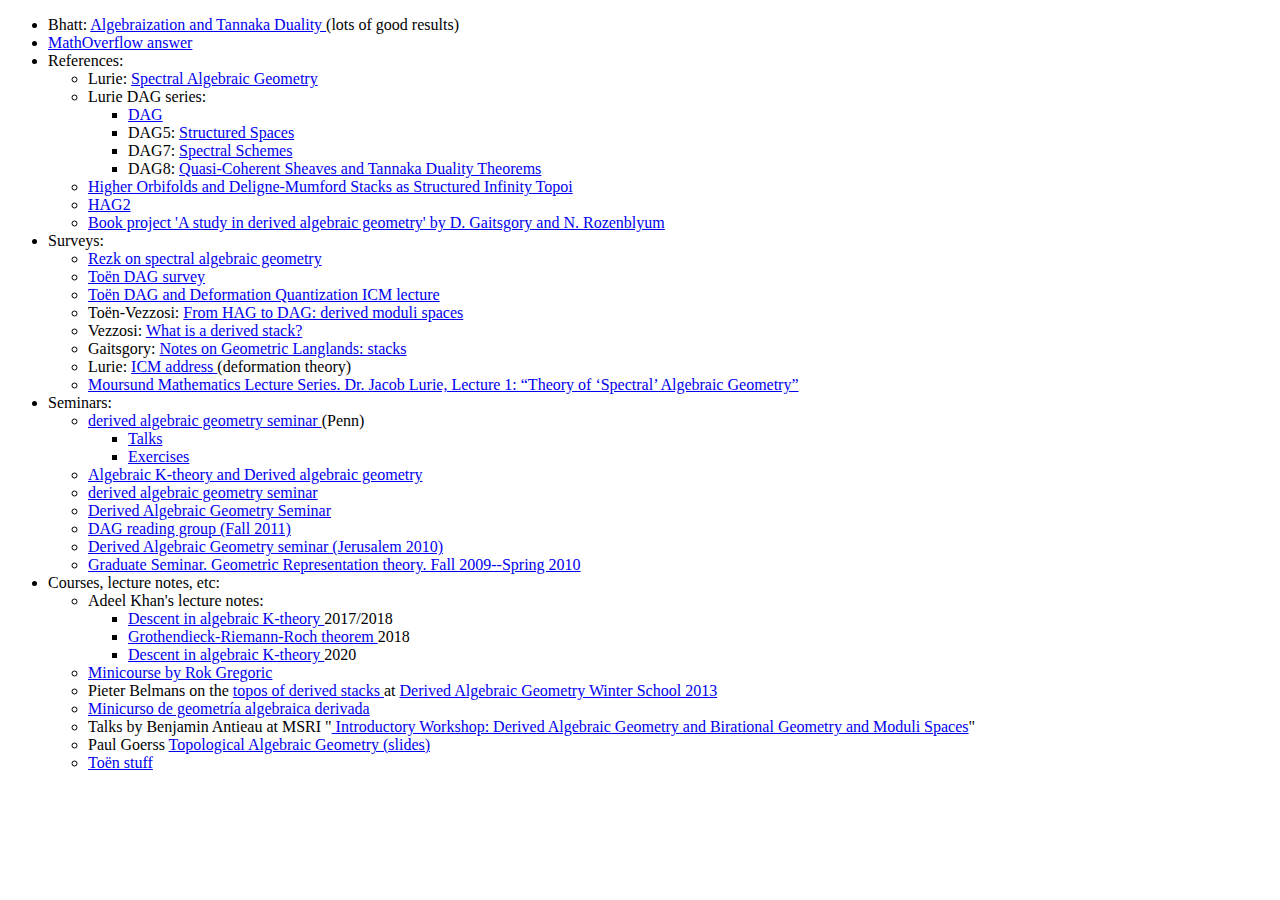
<file: static/DAG-resources.html>
<!DOCTYPE html>
<html>
<head>
	<meta charset="utf-8">
	<title>DAG/SAG resources</title>
</head>
<body>

<ul>
	<li> Bhatt: <a href="https://arxiv.org/abs/1404.7483"> Algebraization and
			Tannaka Duality </a> (lots of good results)
	<li> <a href="https://mathoverflow.net/a/219361/157464"> MathOverflow
			answer </a>
	<li> References: <ul>
		<li> Lurie: <a
				href="https://www.math.ias.edu/~lurie/papers/SAG-rootfile.pdf">
				Spectral Algebraic Geometry </a>
		<li> Lurie DAG series: <ul>
				<li> <a href="https://www.math.ias.edu/~lurie/papers/DAG.pdf">DAG</a>
				<li> DAG5: <a href="https://www.math.ias.edu/~lurie/papers/DAG-V.pdf">Structured Spaces</a>
				<li> DAG7: <a
						href="https://www.math.ias.edu/~lurie/papers/DAG-VII.pdf">Spectral
						Schemes</a>
				<li> DAG8: <a
						href="https://www.math.ias.edu/~lurie/papers/DAG-VIII.pdf">Quasi-Coherent
						Sheaves and Tannaka Duality Theorems</a>
			</ul>
		<li> <a href="https://arxiv.org/abs/1312.2204">Higher Orbifolds and
				Deligne-Mumford Stacks as Structured Infinity Topoi</a>
		<li> <a
				href="http://perso.math.univ-toulouse.fr/btoen/files/2012/04/HAGII.pdf">
					   HAG2 </a>
		<li> <a href="http://people.math.harvard.edu/~gaitsgde/GL/"> Book
				project 'A study in derived algebraic geometry' by D.
				Gaitsgory and N. Rozenblyum </a>
		</ul>
	<li> Surveys: <ul>
		<li> <a href="https://faculty.math.illinois.edu/~rezk/sag-chapter.pdf">Rezk on spectral algebraic geometry</a>
		<li> <a
				 href="http://perso.math.univ-toulouse.fr/btoen/files/2012/04/dag-ems.pdf">
				Toën DAG survey </a>
		<li> <a
				 href="http://perso.math.univ-toulouse.fr/btoen/files/2012/04/icm2014.pdf">
				Toën DAG and Deformation Quantization ICM lecture </a>
		<li> Toën-Vezzosi: <a href="https://arxiv.org/abs/math/0210407"> From
				HAG to DAG: derived moduli spaces </a>
		<li> Vezzosi: <a href="http://www.ams.org/notices/201107/rtx110700955p.pdf">
				What is a derived stack? </a>
		<li> Gaitsgory: <a
				href="http://www.math.harvard.edu/~gaitsgde/GL/Stackstext.pdf">
				Notes on Geometric Langlands: stacks </a>
		<li> Lurie: <a
				href="http://www.math.harvard.edu/~lurie/papers/moduli.pdf">
				ICM address </a> (deformation theory)
		<li> <a href="https://media.uoregon.edu/channel/archives/7711">
				Moursund Mathematics Lecture Series. Dr. Jacob Lurie, Lecture
				1: “Theory of ‘Spectral’ Algebraic Geometry” </a>
		</ul>
	<li> Seminars: <ul>
		<li> <a href="https://www.math.upenn.edu/~bmor/DAG.html"> derived
				algebraic geometry seminar </a> (Penn) <ul>
				<li> <a
						href="https://github.com/mauroporta/DAG_seminar_UPenn_2016/raw/master/Talks.pdf">
						Talks </a>
				<li> <a
						href="https://github.com/mauroporta/DAG_seminar_UPenn_2016/raw/master/Exercises.pdf">
						Exercises </a>
			</ul>
		<li> <a href="https://ktheoryanddag.wordpress.com/"> Algebraic K-theory
				and Derived algebraic geometry </a>
		<li> <a href="https://math.berkeley.edu/~chenhi/dag/"> derived
				algebraic geometry seminar </a>
		<li> <a
				href="https://web.ma.utexas.edu/users/rhughes/DAGX/DAG.html">
				Derived Algebraic Geometry Seminar </a>
		<li> <a href="http://math.uchicago.edu/~amathew/dag.html"> DAG reading
			group (Fall 2011) </a>
		<li> <a
				href="http://people.math.harvard.edu/~gaitsgde/Jerusalem_2010/DAGSeminar/">
				Derived Algebraic Geometry seminar (Jerusalem 2010) </a>
		<li> <a href="http://people.math.harvard.edu/~gaitsgde/grad_2009/">
				Graduate Seminar. Geometric Representation theory. Fall
				2009--Spring 2010 </a>
		</ul>
	<li> Courses, lecture notes, etc: <ul>
		<li> Adeel Khan's lecture notes: <ul>
				<li class="unfinished"> <a
						href="https://www.preschema.com/lecture-notes/kdescent/">
						Descent in algebraic K-theory </a> 2017/2018
				<li class="unread"> <a href="https://www.preschema.com/lecture-notes/grr/">
						Grothendieck-Riemann-Roch theorem </a> 2018
				<li class="unfinished"> <a
						href="https://www.preschema.com/teaching/2020-ss/kdescent/">
						Descent in algebraic K-theory </a> 2020
			</ul>
		<li> <a href="https://web.ma.utexas.edu/users/gregoric/Minicourse.html">
				Minicourse by Rok Gregoric </a>
		<li> Pieter Belmans on the <a
				href="https://video.ethz.ch/events/2013/dag/fc448e7f-85b1-422b-a506-6a6fe69d2c6f.html">
				topos of derived stacks </a> at <a
				href="https://video.ethz.ch/events/2013/dag.html"> 
				Derived Algebraic Geometry Winter School 2013 </a>
		<li> <a
				href="https://www.youtube.com/playlist?list=PLbxbn2roVQc43DpsRMb0HUWtN-T1wQTh6">
				Minicurso de geometría algebraica derivada </a>
		<li> Talks by Benjamin Antieau at MSRI
			"<a href="https://www.msri.org/workshops/862#schedule">
				Introductory Workshop: Derived Algebraic Geometry and
				Birational Geometry and Moduli Spaces</a>"
		<li> Paul Goerss <a
				 href="http://www.math.northwestern.edu/~pgoerss/papers/tag.pdf">
				Topological Algebraic Geometry (slides) </a>
		<li> <a
				 href="https://perso.math.univ-toulouse.fr/btoen/videos-lecture-notes-etc/">
				Toën stuff </a>
		<!-- <li> Toën: <a
				 href="http://perso.math.univ-toulouse.fr/btoen/files/2015/02/essen.pdf">
				From Homotopical Algebra to Homotopical Algebraic Geometry </a>
		<li> Toën: DAG and Deformation Quantization ICM lecture:
			<a
				href="http://perso.math.univ-toulouse.fr/btoen/files/2015/02/ICM-2014-slides.pdf">
				(slides) </a>
			<a href="https://www.youtube.com/watch?v=pivXxit3h1A"> (video) </a>
			-->
		</ul>
</ul>

</body>
</html>
</file>
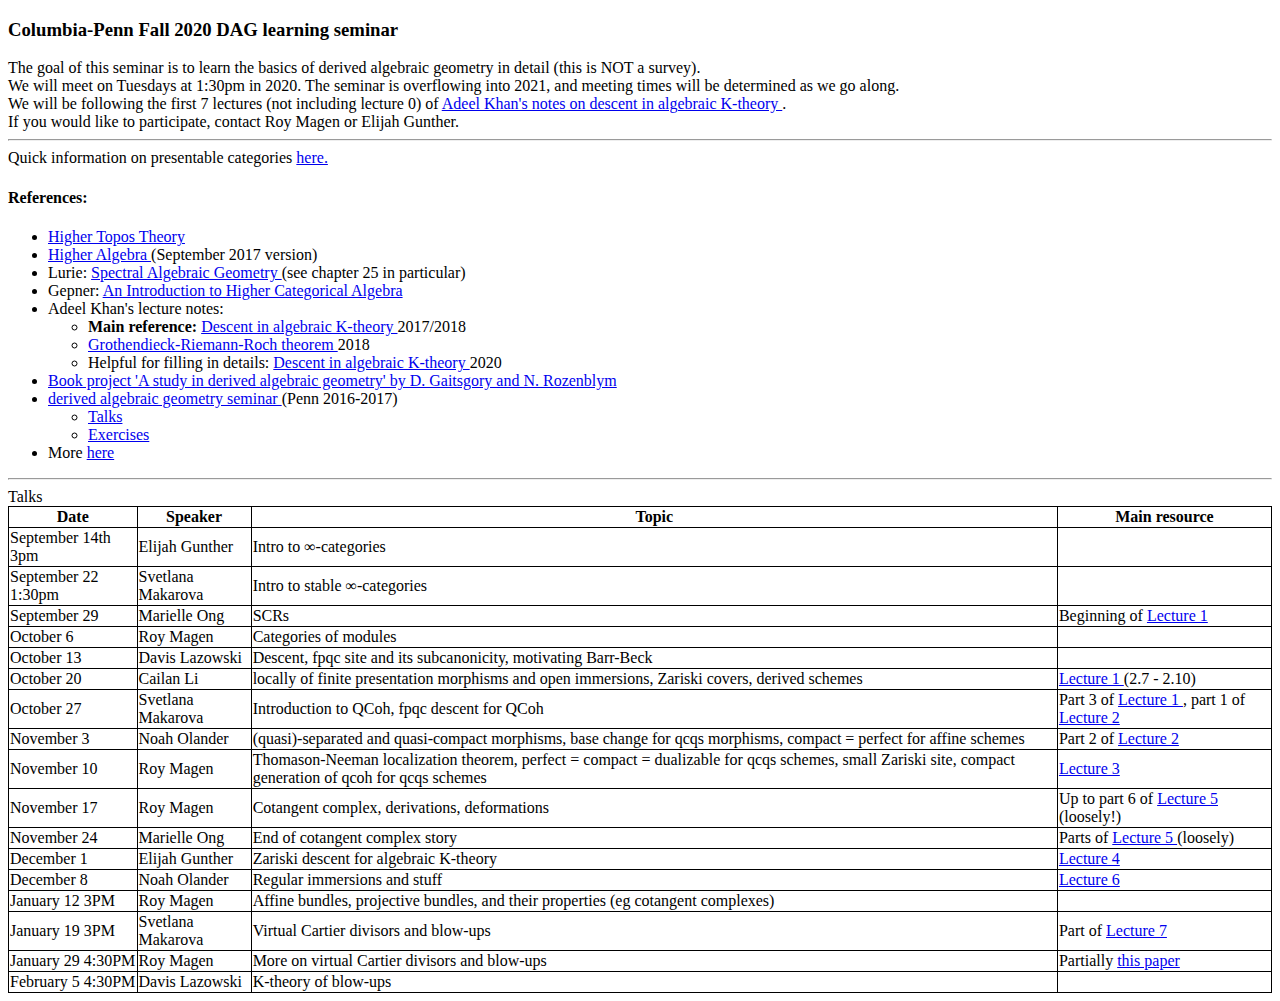
<file: static/DAG-seminar.html>
<!DOCTYPE html>
<html>
<head>
	<meta charset="utf-8">
	<title>DAG Seminar</title>
<style>

table, th, td {
	border: 1px solid black;
	border-collapse: collapse;
}

</style>

</head>
<body>

<h3> Columbia-Penn Fall 2020 DAG learning seminar </h3>

The goal of this seminar is to learn the basics of derived algebraic geometry
in detail (this is NOT a survey).

<br>

We will meet on Tuesdays at 1:30pm in 2020.

The seminar is overflowing into 2021, and meeting times will be determined as
we go along.

<br>

We will be following the first 7 lectures (not including lecture 0) of
<a href="https://www.preschema.com/lecture-notes/kdescent/"> Adeel Khan's notes
on descent in algebraic K-theory </a>.

<br>

If you would like to participate, contact Roy Magen or Elijah Gunther.

<hr>

Quick information on presentable categories <a href="Presentable.pdf"> here. </a>

<br>

<h4> References: </h4>
<ul>
	<li> <a href="https://www.math.ias.edu/~lurie/papers/HTT.pdf"> Higher Topos
			Theory </a>
	<li> <a href="https://www.math.ias.edu/~lurie/papers/HA.pdf"> Higher
			Algebra </a> (September 2017 version)
	<li> Lurie: <a
			href="https://www.math.ias.edu/~lurie/papers/SAG-rootfile.pdf">
			Spectral Algebraic Geometry </a> (see chapter 25 in particular)
	<li> Gepner: <a href="https://arxiv.org/abs/1907.02904"> An Introduction to
			Higher Categorical Algebra </a>
	<li> Adeel Khan's lecture notes: <ul>
			<li> <strong> Main reference: </strong>
				<a href="https://www.preschema.com/lecture-notes/kdescent/">
					Descent in algebraic K-theory </a> 2017/2018
			<li> <a href="https://www.preschema.com/lecture-notes/grr/">
					Grothendieck-Riemann-Roch theorem </a> 2018
			<li> Helpful for filling in details: <a
					href="https://www.preschema.com/teaching/2020-ss/kdescent/">
					Descent in algebraic K-theory </a> 2020
		</ul>
	<li> <a href="http://people.math.harvard.edu/~gaitsgde/GL/"> Book project
			'A study in derived algebraic geometry' by D.  Gaitsgory and N.
			Rozenblym </a>
	<li> <a href="https://www.math.upenn.edu/~bmor/DAG.html"> derived algebraic
			geometry seminar </a> (Penn 2016-2017) <ul>
				<li> <a
						href="https://github.com/mauroporta/DAG_seminar_UPenn_2016/raw/master/Talks.pdf">
						Talks </a>
				<li> <a
						href="https://github.com/mauroporta/DAG_seminar_UPenn_2016/raw/master/Exercises.pdf">
						Exercises </a>
			</ul>
	<li> More <a href="DAG-resources.html"> here </a>
</ul>

<hr>

Talks

<table>
	<tr>
		<th> Date </th>
		<th> Speaker </th>
		<th> Topic </th>
		<th> Main resource </th>
	</tr>
	<tr>
		<td> September 14th 3pm </td>
		<td> Elijah Gunther </td>
		<td> Intro to ∞-categories </td>
		<td> </td>
	</tr>
	<tr>
		<td> September 22 1:30pm </td>
		<td> Svetlana Makarova </td>
		<td> Intro to stable ∞-categories </td>
		<td> </td>
	</tr>
	<tr>
		<td> September 29 </td>
		<td> Marielle Ong </td>
		<td> SCRs </td>
		<td> Beginning of <a href="https://www.preschema.com/lecture-notes/kdescent/lect1.pdf">
			Lecture 1 </a>  </td>
	</tr>
	<tr>
		<td> October 6 </td>
		<td> Roy Magen </td>
		<td> Categories of modules </td>
		<td>
			<!-- lectures 2-5 of <a
				href="https://www.preschema.com/teaching/2020-ss/kdescent/">
				2020 notes, </a> HA chapters 1 and 7.1.2, HTT 5.5.8 -->
		</td>
	</tr>
	<tr>
		<td> October 13 </td>
		<td> Davis Lazowski </td>
		<td> Descent, fpqc site and its subcanonicity, motivating Barr-Beck </td>
		<td>
			<!-- lecture 5 of <a
	   href="https://www.preschema.com/teaching/2020-ss/kdescent/"> 2020 notes,
	   </a> 2-2.6 of <a
	   href="https://www.preschema.com/lecture-notes/kdescent/lect1.pdf">
	   lecture 1, </a> HA 1.2.2, ...  -->
		</td>
	</tr>
	<tr>
		<td> October 20 </td>
		<td> Cailan Li </td>
		<td> locally of finite presentation morphisms and open immersions,
			Zariski covers, derived schemes </td>
		<td> <a href="https://www.preschema.com/lecture-notes/kdescent/lect1.pdf">
			Lecture 1 </a> (2.7 - 2.10) </td>
	</tr>
	<tr>
		<td> October 27 </td>
		<td> Svetlana Makarova </td>
		<td> Introduction to QCoh, fpqc descent for QCoh </td>
		<td> Part 3 of <a
				href="https://www.preschema.com/lecture-notes/kdescent/lect1.pdf">
				Lecture 1 </a>, part 1 of
			<a href="https://www.preschema.com/lecture-notes/kdescent/lect2.pdf">
				Lecture 2 </a> </td>
	</tr>
	<tr>
		<td> November 3 </td>
		<td> Noah Olander </td>
		<td> (quasi)-separated and quasi-compact morphisms, base change for
			qcqs morphisms, compact = perfect for affine schemes </td>
		<td> Part 2 of <a href="https://www.preschema.com/lecture-notes/kdescent/lect2.pdf">
			Lecture 2 </a> </td>
	</tr>
	<tr>
		<td> November 10 </td>
		<td> Roy Magen </td>
		<td> Thomason-Neeman localization theorem, perfect = compact =
			dualizable for qcqs schemes, small Zariski site,
			compact generation of qcoh for qcqs schemes </td>
		<td> <a href="https://www.preschema.com/lecture-notes/kdescent/lect3.pdf">
			Lecture 3 </a> </td>
	</tr>
	<tr>
		<td> November 17 </td>
		<td> Roy Magen </td>
		<td> Cotangent complex, derivations, deformations </td>
		<td> Up to part 6 of <a
				href="https://www.preschema.com/lecture-notes/kdescent/lect5.pdf">
				Lecture 5 </a> (loosely!) </td>
	</tr>
	<tr>
		<td> November 24 </td>
		<td> Marielle Ong </td>
		<td> End of cotangent complex story </td>
		<td> Parts of <a
				href="https://www.preschema.com/lecture-notes/kdescent/lect5.pdf">
				Lecture 5 </a> (loosely) </td>
	</tr>
	<tr>
		<td> December 1 </td>
		<td> Elijah Gunther </td>
		<td> Zariski descent for algebraic K-theory </td>
		<td> <a href="https://www.preschema.com/lecture-notes/kdescent/lect4.pdf">
			Lecture 4 </a> </td>
	</tr>
	<tr>
		<td> December 8 </td>
		<td> Noah Olander </td>
		<td> Regular immersions and stuff </td>
		<td> <a href="https://www.preschema.com/lecture-notes/kdescent/lect6.pdf">
			Lecture 6 </a> </td>
	</tr>
	<tr>
		<td> January 12 3PM </td>
		<td> Roy Magen </td>
		<td> Affine bundles, projective bundles, and their properties (eg
			cotangent complexes) </td>
		<td> </td>
	</tr>
	<tr>
		<td> January 19 3PM </td>
		<td> Svetlana Makarova </td>
		<td> Virtual Cartier divisors and blow-ups </td>
		<td> Part of <a href="https://www.preschema.com/lecture-notes/kdescent/lect7.pdf">
			Lecture 7 </a> </td>
	</tr>
	<tr>
		<td> January 29 4:30PM </td>
		<td> Roy Magen </td>
		<td> More on virtual Cartier divisors and blow-ups </td>
		<td> Partially <a href="https://arxiv.org/abs/1802.05702"> this paper
			</a> </td>
	</tr>
	<tr>
		<td> February 5 4:30PM </td>
		<td> Davis Lazowski </td>
		<td> K-theory of blow-ups </td>
		<td> </td>
	</tr>
</table>


</body>
</html>
</file>
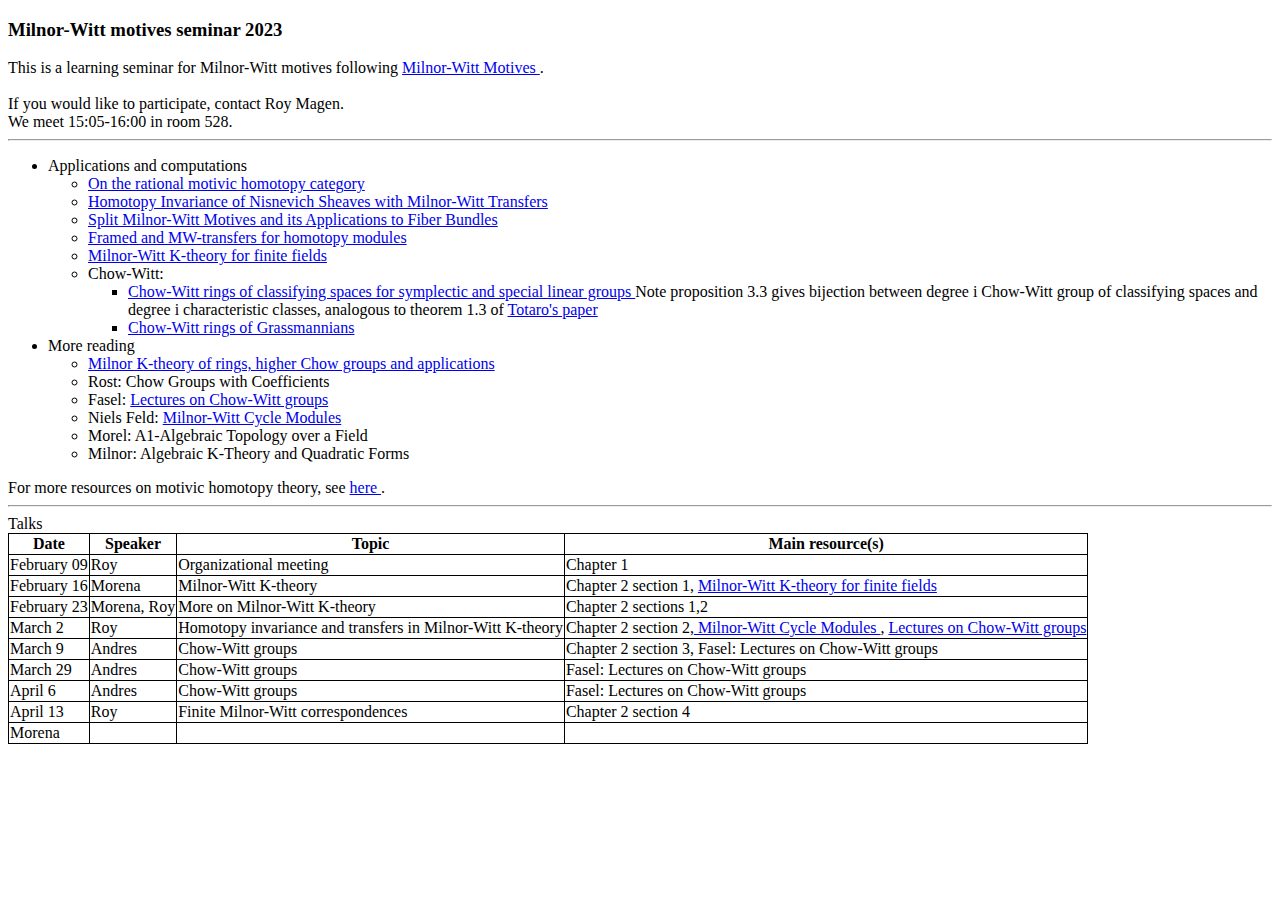
<file: static/MilnorWittMotivesSeminar.html>
<!DOCTYPE html>
<html>
<head>
	<meta charset="utf-8">
	<title> Milnor-Witt Motives seminar </title>
<style>

table, th, td {
	border: 1px solid black;
	border-collapse: collapse;
}

</style>

</head>
<body>

<h3> Milnor-Witt motives seminar 2023 </h3>

This is a learning seminar for Milnor-Witt motives following
<a href="https://arxiv.org/abs/2004.06634"> Milnor-Witt Motives </a>.


<br><br>

If you would like to participate, contact Roy Magen.
<br>
We meet 15:05-16:00 in room 528.

<br>
<hr>

<ul>
<li> Applications and computations
<ul>
	<li> <a href="https://arxiv.org/abs/2005.10147"> On the rational motivic
			homotopy category </a>
	<li> <a href="https://ems.press/journals/dm/articles/8965658"> Homotopy
			Invariance of Nisnevich Sheaves with Milnor-Witt Transfers </a>
	<li> <a href="https://arxiv.org/abs/2011.00833"> Split Milnor-Witt Motives
			and its Applications to Fiber Bundles </a>
	<li> <a href="https://link.springer.com/article/10.1007/s00029-019-0472-0">
			Framed and MW-transfers for homotopy modules </a>
	<li> <a
			 href="https://mathoverflow.net/questions/229127/milnor-witt-k-theory-for-finite-fields">
			Milnor-Witt K-theory for finite fields </a>
	<li> Chow-Witt:
		<ul>
			<li> <a href="https://arxiv.org/abs/1703.05362"> Chow-Witt rings of
					classifying spaces for symplectic and special linear groups </a>
				Note proposition 3.3 gives bijection between degree i Chow-Witt
				group of classifying spaces and degree i characteristic
				classes, analogous to theorem 1.3 of <a
				href="https://arxiv.org/abs/math/9802097"> Totaro's paper </a>
			<li> <a href="https://arxiv.org/abs/1805.06142"> Chow-Witt rings of
						Grassmannians </a>
		</ul>
</ul>
<li> More reading
<ul>
	<li> <a href="https://link.springer.com/article/10.1007/s002220100193">
			Milnor K-theory of rings, higher Chow groups and applications </a>
	<li> Rost: Chow Groups with Coefficients
	<li> Fasel: <a href="https://arxiv.org/abs/1911.08152"> Lectures on
			Chow-Witt groups </a>
	<li> Niels Feld: <a href="https://arxiv.org/abs/1811.12163"> Milnor-Witt
			Cycle Modules </a>
	<li> Morel: A1-Algebraic Topology over a Field
	<li> Milnor: Algebraic K-Theory and Quadratic Forms
</ul>
</ul>

For more resources on motivic homotopy theory,
see <a href="motivicseminar.html"> here </a>.

<hr>

Talks

<table>
	<tr>
		<th> Date </th>
		<th> Speaker </th>
		<th> Topic </th>
		<th> Main resource(s) </th>
	</tr>
	<tr>
		<td> February 09 </td>
		<td> Roy </td>
		<td> Organizational meeting </td>
		<td> Chapter 1 </td>
	</tr>
	<tr>
		<td> February 16 </td>
		<td> Morena </td>
		<td> Milnor-Witt K-theory </td>
		<td> Chapter 2 section 1, <a
				href="https://mathoverflow.net/questions/229127/milnor-witt-k-theory-for-finite-fields">
				Milnor-Witt K-theory for finite fields </a> </td>
	</tr>
	<tr>
		<td> February 23 </td>
		<td> Morena, Roy </td>
		<td> More on Milnor-Witt K-theory </td>
		<td> Chapter 2 sections 1,2 </td>
	</tr>
	<tr>
		<td> March 2 </td>
		<td> Roy </td>
		<td> Homotopy invariance and transfers in Milnor-Witt K-theory </td>
		<td> Chapter 2 section 2,<a href="https://arxiv.org/abs/1811.12163"> Milnor-Witt
			Cycle Modules </a>, <a href="https://arxiv.org/abs/1911.08152"> Lectures on
			Chow-Witt groups </a> </td>
	</tr>
	<tr>
		<td> March 9 </td>
		<td> Andres </td>
		<td> Chow-Witt groups </td>
		<td> Chapter 2 section 3, Fasel: Lectures on Chow-Witt groups </td>
	</tr>
	<tr>
		<td> March 29 </td>
		<td> Andres </td>
		<td> Chow-Witt groups </td>
		<td> Fasel: Lectures on Chow-Witt groups </td>
	</tr>
	<tr>
		<td> April 6 </td>
		<td> Andres </td>
		<td> Chow-Witt groups </td>
		<td> Fasel: Lectures on Chow-Witt groups </td>
	</tr>
	<tr>
		<td> April 13 </td>
		<td> Roy </td>
		<td> Finite Milnor-Witt correspondences </td>
		<td> Chapter 2 section 4 </td>
	</tr>
	<tr>
		<td> Morena </td>
		<td> </td>
		<td> </td>
		<td> </td>
	</tr>
</table>


</body>
</html>
</file>
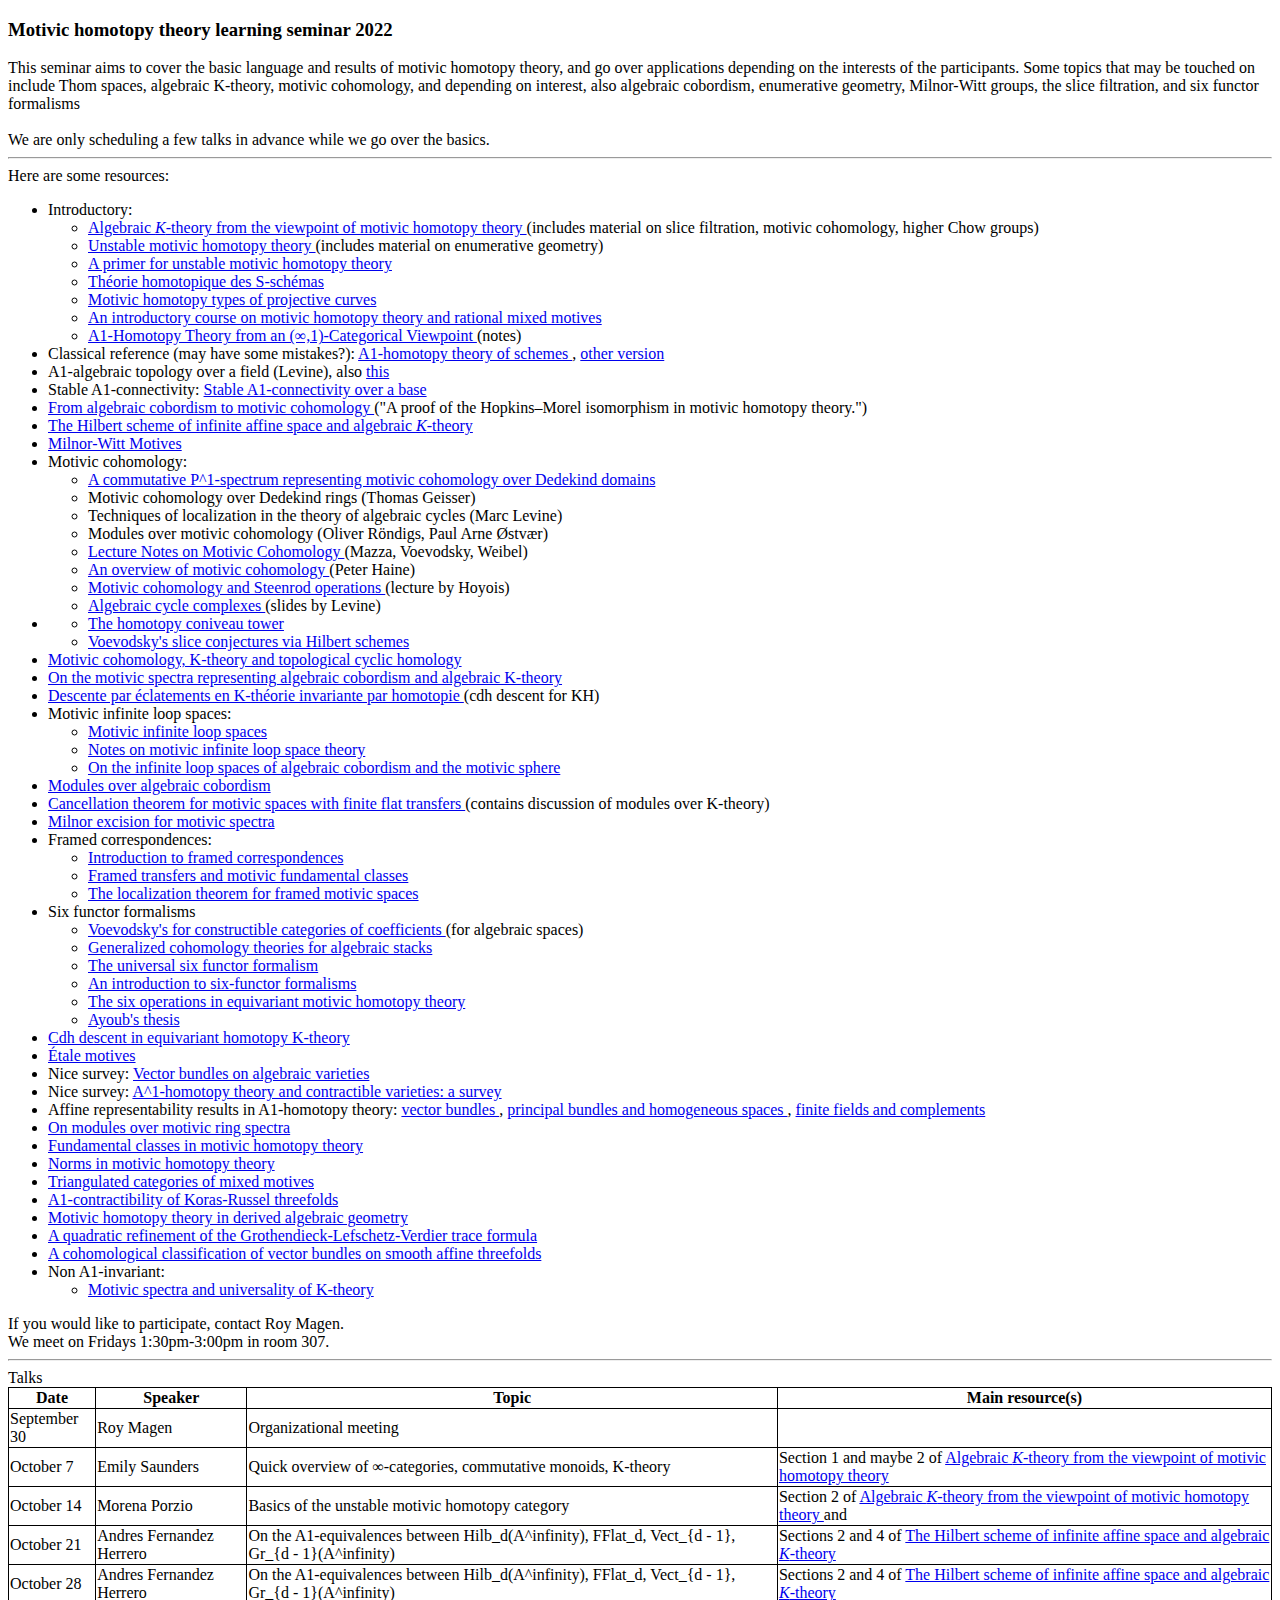
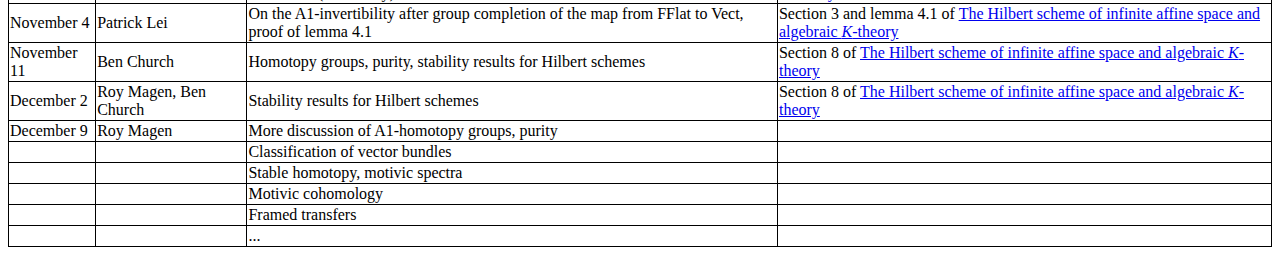
<file: static/motivicseminar.html>
<!DOCTYPE html>
<html>
<head>
	<meta charset="utf-8">
	<title> Motivic homotopy theory seminar </title>
<style>

table, th, td {
	border: 1px solid black;
	border-collapse: collapse;
}

</style>

</head>
<body>

<h3> Motivic homotopy theory learning seminar 2022 </h3>

This seminar aims to cover the basic language and results of motivic homotopy
theory, and go over applications depending on the interests of the
participants. Some topics that may be touched on include Thom spaces, algebraic
K-theory, motivic cohomology, and depending on interest, also algebraic
cobordism, enumerative geometry, Milnor-Witt groups, the slice filtration, and
six functor formalisms

<br><br>
We are only scheduling a few talks in advance while we go over the basics.

<hr>

Here are some resources:
<ul>
	<li> Introductory: <ul> 
			<li> <a
				href="https://www.mathematik.uni-muenchen.de/~bachmann/KGL-minicourse.pdf">
				Algebraic <i>K</i>-theory from the viewpoint of motivic
				homotopy theory </a> (includes material on slice filtration,
			motivic cohomology, higher Chow groups)
			<li> <a href="https://arxiv.org/abs/1902.08857"> Unstable
					motivic homotopy theory </a> (includes material on
				enumerative geometry)
			<li> <a href="https://arxiv.org/abs/1605.00929"> A primer for
					unstable motivic homotopy theory </a>
			<li> <a
					 href="https://www.imo.universite-paris-saclay.fr/~riou/dea/dea.pdf">
					Théorie homotopique des S-schémas </a>
			<li> <a
					 href="https://www.math.uni-bielefeld.de/~mseverit/mseverittse.pdf">
					Motivic homotopy types of projective curves </a>
			<li> <a
					 href="http://deglise.perso.math.cnrs.fr/docs/2021/PCMI2.pdf">
					An introductory course on motivic homotopy theory and
					rational mixed motives </a>
			<li> <a href="https://www2.math.upenn.edu/~tbraz/BMS2018.pdf">
					A1-Homotopy Theory from an (∞,1)-Categorical Viewpoint </a>
				(notes)
		</ul>
	<li> Classical reference (may have some mistakes?):
		<a href="https://link.springer.com/article/10.1007/BF02698831">
			A1-homotopy theory of schemes </a>, <a
													href="https://faculty.math.illinois.edu/K-theory/0305/nowmovo.pdf">
			other version </a>
	<li> A1-algebraic topology over a field (Levine), also <a
			href="https://algant.eu/documents/theses/choudhury.pdf"> this </a>
	<li> Stable A1-connectivity: <a
			href="https://www.degruyter.com/document/doi/10.1515/crelle-2022-0048/html">
			Stable A1-connectivity over a base </a>
	<li> <a href="https://arxiv.org/abs/1210.7182"> From algebraic
			cobordism to motivic cohomology </a> ("A proof of the
		Hopkins–Morel isomorphism in motivic homotopy theory.")
	<li> <a href="https://arxiv.org/abs/2002.11439"> The Hilbert scheme of
			infinite affine space and algebraic <i>K</i>-theory </a>
	<li> <a href="https://arxiv.org/abs/2004.06634"> Milnor-Witt Motives </a>
	<li> Motivic cohomology: <ul>
			<li> <a href="https://arxiv.org/abs/1207.4078"> A commutative
					P^1-spectrum representing motivic cohomology over Dedekind
					domains </a>
			<li> Motivic cohomology over Dedekind rings (Thomas Geisser)
			<li> Techniques of localization in the theory of algebraic cycles
				(Marc Levine)
			<li> Modules over motivic cohomology (Oliver Röndigs, Paul Arne Østvær)
			<li> <a
					href="http://www.claymath.org/library/monographs/cmim02.pdf">
					Lecture Notes on Motivic Cohomology </a> (Mazza, Voevodsky,
				Weibel)
			<li> <a
					 href="https://math.mit.edu/~phaine/files/Motivic_Overview.pdf">
					An overview of motivic cohomology </a> (Peter Haine)
			<li> <a
					 href="http://www.math.stonybrook.edu/Videos/Colloquium/video.php?f=20161215-Hoyois">
					Motivic cohomology and Steenrod operations </a> (lecture by
				Hoyois)
			<li> <a
					 href="https://www.uni-due.de/~bm0032/publ/CycleComplexes.pdf">
					Algebraic cycle complexes </a> (slides by Levine)
		</ul>
	<li> <ul>
			<li> <a href="https://arxiv.org/abs/math/0510334"> The homotopy
					coniveau tower </a>
			<li> <a href="https://arxiv.org/abs/1912.01595"> Voevodsky's slice
					conjectures via Hilbert schemes </a>
		</ul>
	<li> <a
			 href="https://faculty.math.illinois.edu/~dan/KtheoryHandbook-for-authors-only/Geisser/hb.pdf">
			Motivic cohomology, K-theory and topological cyclic homology </a>
	<li> <a href="https://arxiv.org/abs/0712.2817"> On the motivic
			spectra representing algebraic cobordism and algebraic
			K-theory </a>
	<li> <a href="https://arxiv.org/abs/1003.1487"> Descente par éclatements en
			K-théorie invariante par homotopie </a> (cdh descent for KH)
	<li> Motivic infinite loop spaces: <ul>
			<li> <a href="https://arxiv.org/abs/1711.05248"> Motivic
					infinite loop spaces </a>
			<li> <a href="https://arxiv.org/abs/1912.06530"> Notes on
					motivic infinite loop space theory </a>
			<li> <a href="https://arxiv.org/abs/1911.02262"> On the
					infinite loop spaces of algebraic cobordism and the
					motivic sphere </a>
		</ul>
	<li> <a
			href="https://hoyois.app.uni-regensburg.de/papers/deloop3.pdf">
		Modules over algebraic cobordism </a>
	<li> <a href="https://arxiv.org/abs/2006.14934"> Cancellation
			theorem for motivic spaces with finite flat transfers </a>
		(contains discussion of modules over K-theory)
	<li> <a href="https://arxiv.org/abs/2004.12098"> Milnor excision
			for motivic spectra </a>
	<li> Framed correspondences: <ul>
		<li> <a href="https://arxiv.org/abs/2207.02276"> Introduction to
				framed correspondences </a>
		<li> <a href="https://arxiv.org/abs/1809.10666"> Framed transfers
				and motivic fundamental classes </a>
		<li> <a
				href="https://hoyois.app.uni-regensburg.de/papers/framedgluing.pdf">
			The localization theorem for framed motivic spaces </a>
		</ul>
	<li> Six functor formalisms <ul>
			<li> <a href="https://www.preschema.com/papers/six.pdf">
					Voevodsky's for constructible categories of coefficients
				</a> (for algebraic spaces)
			<li> <a href="https://arxiv.org/abs/2106.15001"> Generalized
					cohomology theories for algebraic stacks </a>
			<li> <a href="https://arxiv.org/abs/2009.13610"> The
					universal six functor formalism </a>
			<li> <a href="https://arxiv.org/abs/2112.10456"> An
					introduction to six-functor formalisms </a>
			<li> <a href="https://arxiv.org/abs/1509.02145"> The six
					operations in equivariant motivic homotopy
					theory</a>
			<li> <a
					href="http://user.math.uzh.ch/ayoub/PDF-Files/THESE.PDF">
				Ayoub's thesis</a>
		</ul>
	<li> <a
			 href="https://hoyois.app.uni-regensburg.de/papers/cdhdescent.pdf">
			Cdh descent in equivariant homotopy K-theory </a>
	<li> <a href="https://arxiv.org/abs/1305.5361"> Étale motives </a>
	<li> Nice survey: <a href="https://arxiv.org/abs/2111.03107"> Vector bundles on
			algebraic varieties </a>
	<li> Nice survey: <a href="https://arxiv.org/abs/1903.07851"> A^1-homotopy
			theory and contractible varieties: a survey </a>
	<li> Affine representability results in A1-homotopy theory: <a
			href="https://hoyois.app.uni-regensburg.de/papers/bundles.pdf">
		vector bundles </a>,
		<a href="https://hoyois.app.uni-regensburg.de/papers/bundles2.pdf">
			principal bundles and homogeneous spaces </a>,
		<a href="https://arxiv.org/abs/1807.03365">
		finite fields and complements </a>
	<li> <a href="https://arxiv.org/abs/1708.05651"> On modules over
			motivic ring spectra </a>
	<li> <a href="https://arxiv.org/abs/1805.05920"> Fundamental
			classes in motivic homotopy theory </a>
	<li> <a href="https://arxiv.org/abs/1711.03061"> Norms in motivic
			homotopy theory </a>
	<li> <a href="https://arxiv.org/abs/0912.2110"> Triangulated
			categories of mixed motives </a>
	<li> <a
			 href="https://hoyois.app.uni-regensburg.de/papers/korasrussell.pdf">
			A1-contractibility of Koras-Russel threefolds </a>
	<li> <a href="https://www.preschema.com/papers/thesis.pdf">
			Motivic homotopy theory in derived algebraic geometry </a>
	<li> <a href="https://arxiv.org/abs/1309.6147"> A quadratic refinement of
			the Grothendieck-Lefschetz-Verdier trace formula </a>
	<li> <a href="https://arxiv.org/abs/1204.0770"> A cohomological
			classification of vector bundles on smooth affine threefolds </a>
	<li> Non A1-invariant: <ul>
			<li> <a href="http://ryomei.com/papers/MotSp.pdf"> Motivic spectra
					and universality of K-theory </a>
		</ul>
</ul>

If you would like to participate, contact Roy Magen.
<br>
We meet on Fridays 1:30pm-3:00pm in room 307.

<hr>

Talks

<table>
	<tr>
		<th> Date </th>
		<th> Speaker </th>
		<th> Topic </th>
		<th> Main resource(s) </th>
	</tr>
	<tr>
		<td> September 30 </td>
		<td> Roy Magen </td>
		<td> Organizational meeting </td>
		<td> </td>
	</tr>
	<tr>
		<td> October 7 </td>
		<td> Emily Saunders </td>
		<td> Quick overview of ∞-categories, commutative monoids, K-theory </td>
		<td> Section 1 and maybe 2 of <a
				href="https://www.mathematik.uni-muenchen.de/~bachmann/KGL-minicourse.pdf">
				Algebraic <i>K</i>-theory from the viewpoint of motivic
				homotopy theory </a> </td>
	</tr>
	<tr>
		<td> October 14 </td>
		<td> Morena Porzio </td>
		<td> Basics of the unstable motivic homotopy category </td>
		<td> Section 2 of <a
				href="https://www.mathematik.uni-muenchen.de/~bachmann/KGL-minicourse.pdf">
				Algebraic <i>K</i>-theory from the viewpoint of motivic
				homotopy theory </a> and </td>
	</tr>
	<tr>
		<td> October 21 </td>
		<td> Andres Fernandez Herrero </td>
		<td> On the A1-equivalences between Hilb_d(A^infinity), FFlat_d,
			Vect_{d - 1}, Gr_{d - 1}(A^infinity) </td>
		<td> Sections 2 and 4 of <a href="https://arxiv.org/abs/2002.11439"> The Hilbert scheme of
				infinite affine space and algebraic <i>K</i>-theory </a> </td>
	</tr>
	<tr>
		<td> October 28 </td>
		<td> Andres Fernandez Herrero </td>
		<td> On the A1-equivalences between Hilb_d(A^infinity), FFlat_d,
			Vect_{d - 1}, Gr_{d - 1}(A^infinity) </td>
		<td> Sections 2 and 4 of <a href="https://arxiv.org/abs/2002.11439"> The Hilbert scheme of
				infinite affine space and algebraic <i>K</i>-theory </a> </td>
	</tr>
	<tr>
		<td> November 4 </td>
		<td> Patrick Lei </td>
		<td> On the A1-invertibility after group completion of the map from
			FFlat to Vect, proof of lemma 4.1 </td>
		<td> Section 3 and lemma 4.1 of <a
				href="https://arxiv.org/abs/2002.11439"> The Hilbert scheme of
				infinite affine space and algebraic <i>K</i>-theory </a> </td>
	</tr>
	<tr>
		<td> November 11 </td>
		<td> Ben Church </td>
		<td> Homotopy groups, purity, stability results for Hilbert schemes </td>
		<td> Section 8 of <a
				href="https://arxiv.org/abs/2002.11439"> The Hilbert scheme of
				infinite affine space and algebraic <i>K</i>-theory </a> </td>
	</tr>
	<tr>
		<td> December 2 </td>
		<td> Roy Magen, Ben Church </td>
		<td> Stability results for Hilbert schemes </td>
		<td> Section 8 of <a
				href="https://arxiv.org/abs/2002.11439"> The Hilbert scheme of
				infinite affine space and algebraic <i>K</i>-theory </a> </td>
	</tr>
	<tr>
		<td> December 9 </td>
		<td> Roy Magen </td>
		<td> More discussion of A1-homotopy groups, purity </td>
		<td> </td>
	</tr>
	<tr>
		<td> </td>
		<td> </td>
		<td> Classification of vector bundles </td>
		<td> </td>
	</tr>
	<tr>
		<td> </td>
		<td> </td>
		<td> Stable homotopy, motivic spectra </td>
		<td> </td>
	</tr>
	<tr>
		<td> </td>
		<td> </td>
		<td> Motivic cohomology </td>
		<td> </td>
	</tr>
	<tr>
		<td> </td>
		<td> </td>
		<td> Framed transfers </td>
		<td> </td>
	</tr>
	<tr>
		<td> </td>
		<td> </td>
		<td> ... </td>
		<td> </td>
	</tr>
</table>


</body>
</html>
</file>
